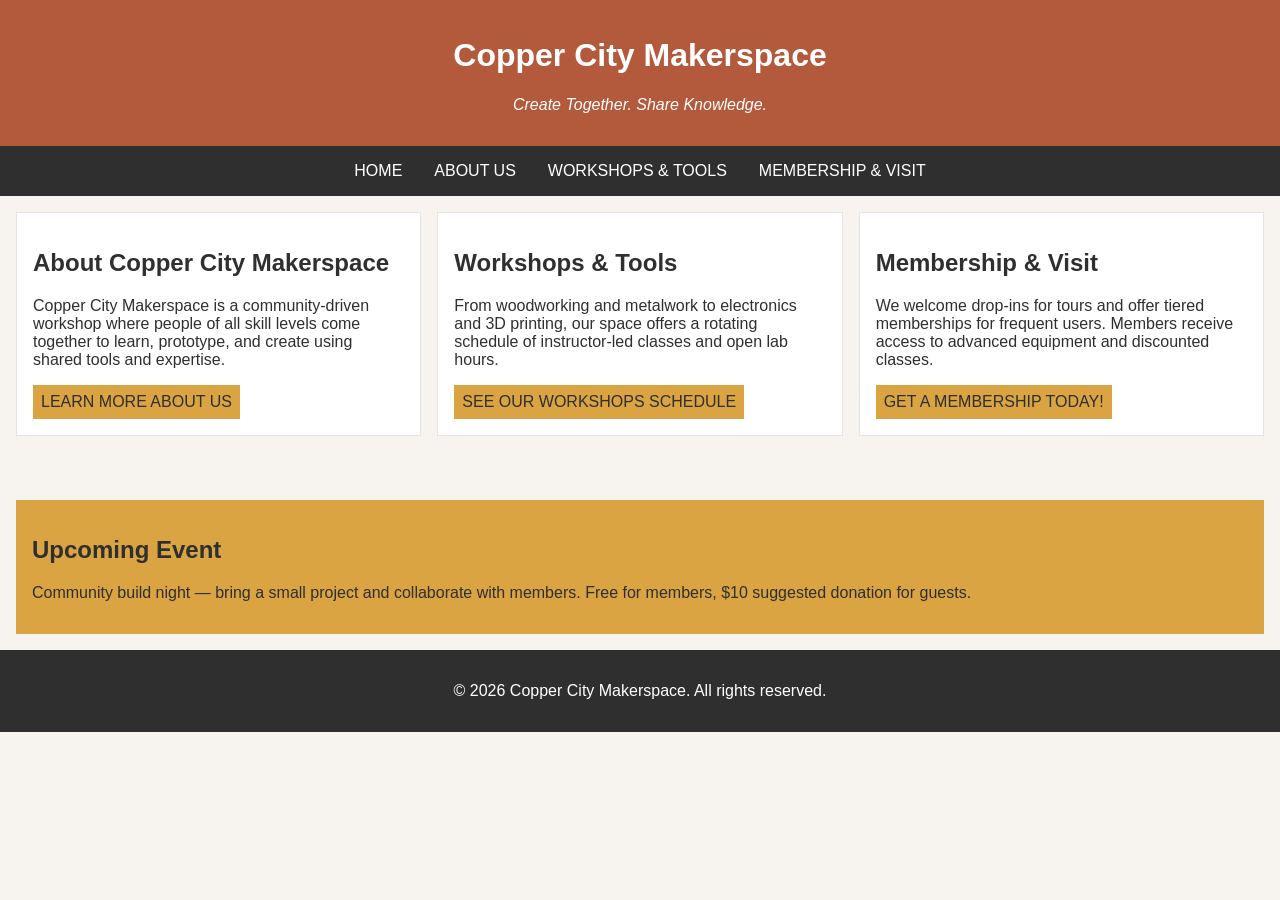
<file: index.html>
<!DOCTYPE html>
<html lang="en">
<head>
	<meta charset="UTF-8">
	<meta name="viewport" content="width=device-width, initial-scale=1.0">
	<link rel="stylesheet" href="styles.css">
	<title>Copper City Makerspace</title>
</head>
<body>
	<header>
		<h1>Copper City Makerspace</h1>
		<p>Create Together. Share Knowledge.</p>
	</header>
	<nav>
		<ul>
			<li><a href="index.html">Home</a></li>
			<li><a href="about.html">About Us</a></li>
			<li><a href="workshops.html">Workshops & Tools</a></li>
			<li><a href="memberships.html">Membership & Visit</a></li>
		</ul>
	</nav>
	<main class="card-row">
		<section id="about">
			<h2>About Copper City Makerspace</h2>
			<p>Copper City Makerspace is a community-driven workshop where people of all skill levels come together to learn, prototype, and create using shared tools and expertise.</p>
			<a href="about.html">Learn more About Us</a>
		</section>
		<section id="workshops">
			<h2>Workshops & Tools</h2>
			<p>From woodworking and metalwork to electronics and 3D printing, our space offers a rotating schedule of instructor-led classes and open lab hours.</p>
			<a href="workshops.html">See our Workshops Schedule</a>
		</section>
		<section id="memberships">
			<h2>Membership & Visit</h2>
			<p>We welcome drop-ins for tours and offer tiered memberships for frequent users. Members receive access to advanced equipment and discounted classes.</p>
			<a href="memberships.html">Get a Membership Today!</a>
		</section>
	</main>
	<aside>
		<h2>Upcoming Event</h2>
		<p>Community build night — bring a small project and collaborate with members. Free for members, $10 suggested donation for guests.</p>
	</aside>
	<footer>
		<p>&copy; 2026 Copper City Makerspace. All rights reserved.</p>
	</footer>
</body>
</html>
</file>
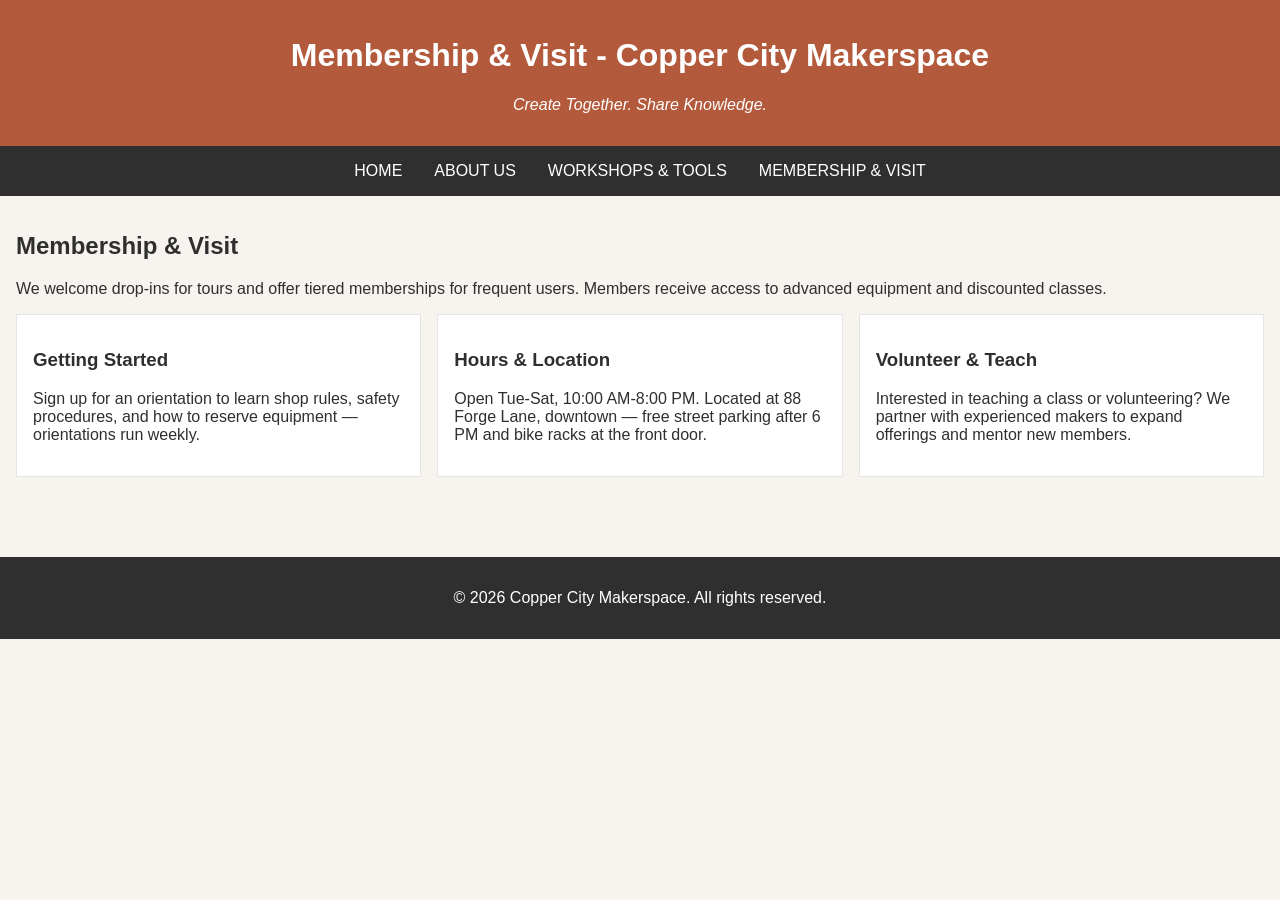
<file: memberships.html>
<!DOCTYPE html>
<html lang="en">
<head>
	<meta charset="UTF-8">
	<meta name="viewport" content="width=device-width, initial-scale=1.0">
	<link rel="stylesheet" href="styles.css">
	<title>Memberships - Copper City Makerspace</title>
</head>
<body>
	<header>
		<h1>Membership & Visit - Copper City Makerspace</h1>
		<p>Create Together. Share Knowledge.</p>
	</header>
	<nav>
		<ul>
			<li><a href="index.html">Home</a></li>
			<li><a href="about.html">About Us</a></li>
			<li><a href="workshops.html">Workshops & Tools</a></li>
			<li><a href="memberships.html">Membership & Visit</a></li>
		</ul>
	</nav>
	<main>
		<section id="memberships">
			<h2>Membership & Visit</h2>
			<p>We welcome drop-ins for tours and offer tiered memberships for frequent users. Members receive access to advanced equipment and discounted classes.</p>
			<div class="card-row"> 
				<section>
					<h3>Getting Started</h3>
					<p>Sign up for an orientation to learn shop rules, safety procedures, and how to reserve equipment — orientations run weekly.</p>
				</section>
				<section>
					<h3>Hours & Location</h3>
					<p>Open Tue-Sat, 10:00 AM-8:00 PM. Located at 88 Forge Lane, downtown — free street parking after 6 PM and bike racks at the front door.</p>
				</section>
				<section>
					<h3>Volunteer & Teach</h3>
					<p>Interested in teaching a class or volunteering? We partner with experienced makers to expand offerings and mentor new members.</p>
				</section>
			</div>
		</section>
	</main>
	<footer>
		<p>&copy; 2026 Copper City Makerspace. All rights reserved.</p>
	</footer>
</body>
</html>
</file>
<file: styles.css>
/* =====  CSS by Christina Carrasquilla, updated by Drew Bruner =====  */

/* ===== Color Palette 

Copper:#B35A3C
Charcoal:#2F2F2F
Light Background:#F7F4EF
Card Background:#FFFFFF
Soft Gold:#D9A441
Border:#E5E5E5

===== */

/* ===== GLOBAL (Base) Styles ===== */

body {
    font-family: Arial, sans-serif;
    margin: 0;
    background-color: #F7F4EF;
    color: #2F2F2F;
    display: grid;
    grid-template-columns: 1fr;
}

header {
    background-color: #B35A3C;
    color: white;
    text-align: center;
    padding: 1rem;
}

header img {
    margin-top: 0.5rem;
}
header p {
    font-style:italic;
}
nav {
    background-color: #2F2F2F;
    padding:.5rem;
}

nav ul {
    list-style: none;
    margin: 0;
    padding: 0;
}

nav a {
    color: white;
    text-decoration: none;
    padding: 0.5rem;
    display: inline-block;
    text-transform:uppercase;
}

nav a:hover {
    background-color: #B35A3C;
}

main {
    padding: 1rem;
}

main a {
    background-color: #D9A441;
    color: #2F2F2F;
    text-decoration: none;
    padding: 0.5rem;
    display: inline-block;
    text-transform:uppercase;
}

main a:hover {
    background-color: #B35A3C;
    color: white;
}


section {
    margin-bottom: 2rem;
}

.card-row section {
    background-color: white;
    border: 1px solid #E5E5E5;
    padding: 1rem;
}

img {
    display: block;
    margin-top: 0.5rem;
    max-width: 100%;
}

aside {
    background-color: #D9A441;
    padding: 1rem;
    margin: 1rem;
}

footer {
    background-color: #2F2F2F;
    color: white;
    text-align: center;
    padding: 1rem;
}

/* ====== MEDIA QUERY (MEDIUM) ====== */
@media screen and (min-width: 817px) {
    nav ul {
        display: flex;
        justify-content: center;
        gap: 1rem;
    }

    .card-row {
        display: flex;
        gap: 1rem;
    }

    .card-row section {
        width: 30%;
    }
}
</file>
